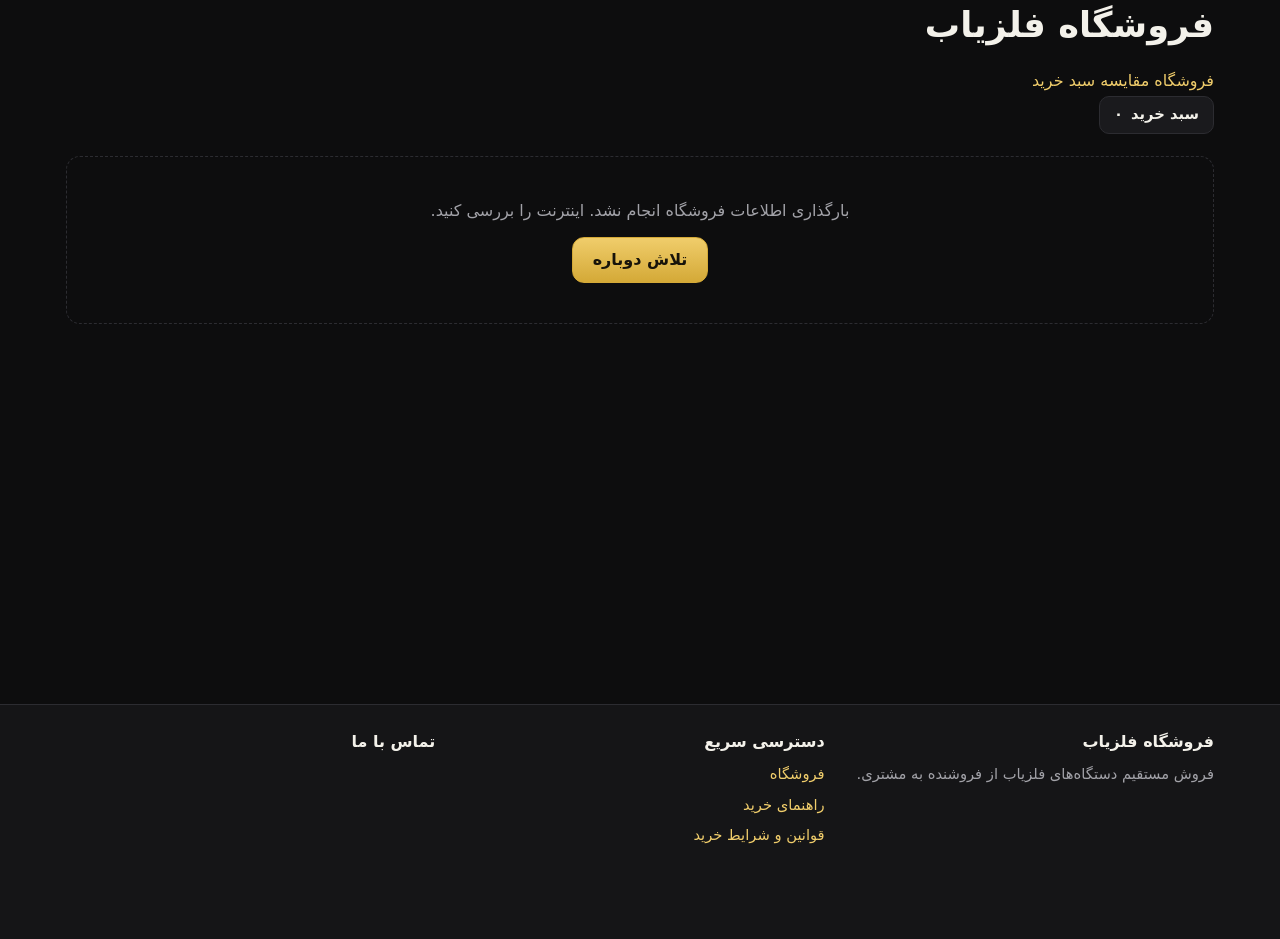
<file: index.html>
<!DOCTYPE html>
<html lang="fa" dir="rtl">
<head>
    <meta charset="UTF-8">
    <meta name="viewport" content="width=device-width, initial-scale=1.0">
    <meta name="description" content="فروشگاه تخصصی فلزیاب">
    <title>فروشگاه فلزیاب</title>
    <link rel="stylesheet" href="store.css">
</head>
<body>

    <header>
        <div class="wrap">
            <h1 id="shop-name">فروشگاه فلزیاب</h1>

            <nav id="nav">
                <a href="#shop">فروشگاه</a>
                <a href="#compare">مقایسه</a>
                <a href="#cart">سبد خرید</a>
            </nav>

            <div class="top-actions">
                <a class="btn btn-sm cartbtn" href="#cart">
                    سبد خرید
                    <span id="cart-count">۰</span>
                </a>

                <button class="btn btn-sm menu-btn"
                        id="menu-btn"
                        type="button">
                    منو
                </button>
            </div>
        </div>
    </header>

    <div class="wrap" id="demo-bar" hidden>
        فروشگاه در حالت نمایشی قرار دارد.
    </div>

    <main id="app" class="wrap">
        <div class="loading">
            در حال بارگذاری اطلاعات فروشگاه...
        </div>
    </main>

    <footer class="bot">
        <div class="wrap">
            <div class="cols">

                <div>
                    <h3 id="f-name">فروشگاه فلزیاب</h3>
                    <p>
                        فروش مستقیم دستگاه‌های فلزیاب از فروشنده به مشتری.
                    </p>
                    <p id="f-license"></p>
                </div>

                <div>
                    <h3>دسترسی سریع</h3>
                    <ul>
                        <li><a href="#shop">فروشگاه</a></li>
                        <li><a href="#guide">راهنمای خرید</a></li>
                        <li><a href="#terms">قوانین و شرایط خرید</a></li>
                    </ul>
                </div>

                <div>
                    <h3>تماس با ما</h3>
                    <ul id="f-contact"></ul>
                </div>

            </div>
        </div>
    </footer>

    <div class="float" id="float"></div>

    <script src="config.js"></script>
    <script src="demo-data.js"></script>
    <script src="app.js"></script>

</body>
</html>
</file>
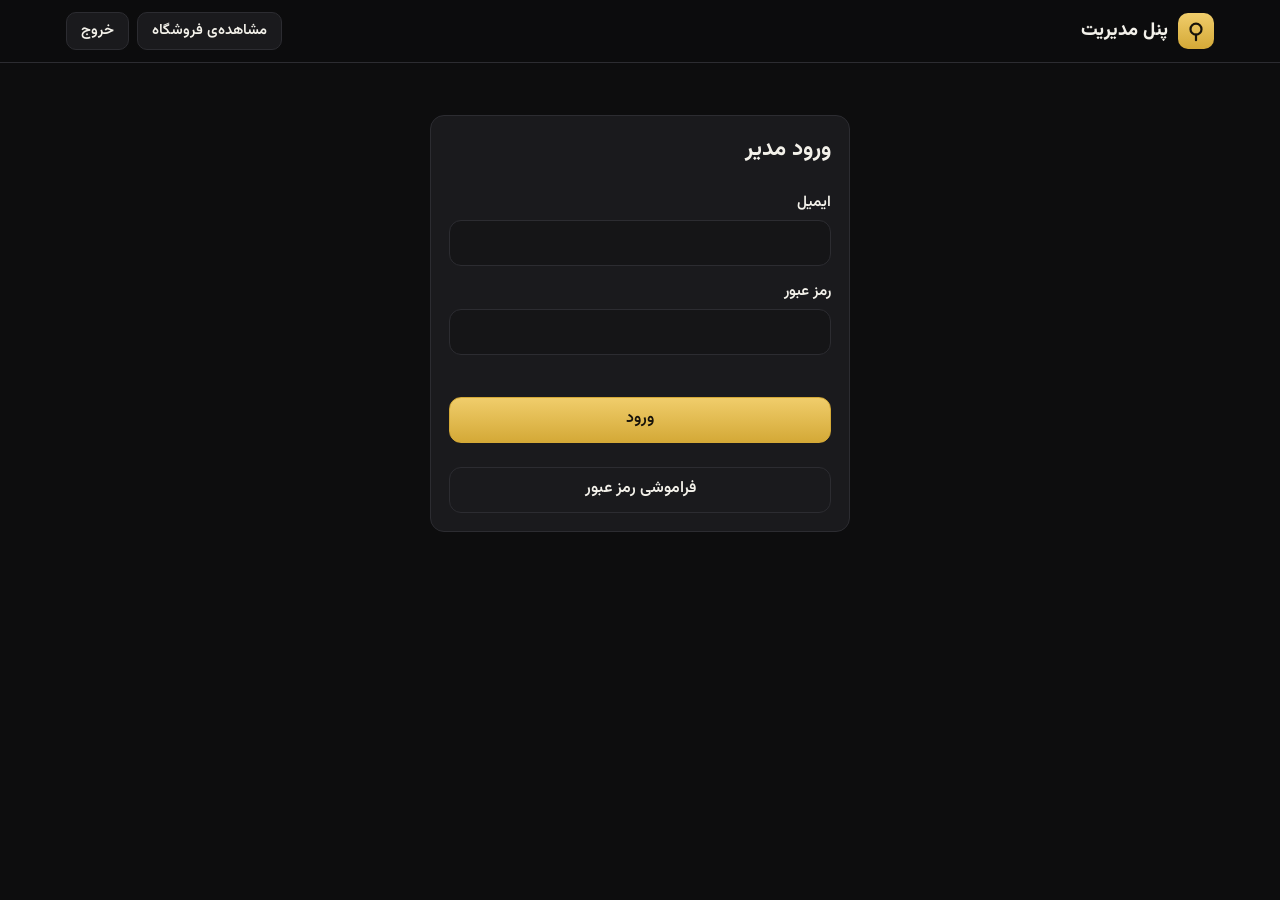
<file: admin.html>
<!doctype html>
<html lang="fa" dir="rtl">
<head>
<meta charset="utf-8">
<meta name="viewport" content="width=device-width,initial-scale=1,viewport-fit=cover">
<meta name="robots" content="noindex,nofollow">
<title>پنل مدیریت فروشگاه</title>
<link rel="stylesheet" href="https://fonts.googleapis.com/css2?family=Vazirmatn:wght@400;600;800&display=swap">
<link rel="stylesheet" href="css/store.css">
<style>
.tabs{display:flex;gap:6px;flex-wrap:wrap;margin:14px 0}
.tabs button{min-height:42px;padding:0 16px;border-radius:10px;border:1.5px solid var(--line);background:var(--card);cursor:pointer;font-weight:600}
.tabs button.on{background:var(--gold);color:var(--goldink);border-color:var(--gold)}
.tbl{width:100%;border-collapse:collapse;min-width:640px}
.tbl th,.tbl td{padding:9px 10px;border-bottom:1px solid var(--line);text-align:start;vertical-align:middle}
.tbl th{color:var(--muted);font-weight:600;font-size:.9rem}
.tbl tr.click{cursor:pointer}.tbl tr.click:hover{background:var(--bg2)}
.panel{background:var(--card);border:1px solid var(--line);border-radius:var(--r);padding:16px;margin-top:14px}
.fgrid{display:grid;grid-template-columns:repeat(auto-fit,minmax(220px,1fr));gap:12px}
.fgrid .full{grid-column:1/-1}
.imgs{display:flex;gap:10px;flex-wrap:wrap}
.imgs figure{margin:0;width:110px;border:1px solid var(--line);border-radius:10px;overflow:hidden;background:#111}
.imgs img{width:110px;height:84px;object-fit:cover}
.imgs figcaption{display:flex;gap:4px;padding:4px}
.imgs button{flex:1;font-size:.8rem;min-height:30px;border-radius:6px;border:1px solid var(--line);background:var(--bg2);cursor:pointer}
.spr{display:grid;grid-template-columns:1fr 1.4fr auto;gap:8px;margin-bottom:8px}
.ok-msg{color:var(--green)}
</style>
</head>
<body>
<header class="top"><div class="wrap"><span class="brand"><i aria-hidden="true"><svg viewBox="0 0 24 24" fill="none" stroke="currentColor" stroke-width="2.4" stroke-linecap="round"><circle cx="12" cy="10" r="6"/><path d="M12 16v6"/></svg></i>پنل مدیریت</span>
<div class="top-actions" style="margin-inline-start:auto"><a class="btn btn-sm" href="index.html">مشاهده‌ی فروشگاه</a><button class="btn btn-sm" id="logout" type="button" hidden>خروج</button></div></div></header>
<main class="wrap" id="root"><div class="loading">در حال بارگذاری…</div></main>
<script src="config.js"></script>
<script src="admin.js"></script>
</body>
</html>
</file>
<file: store.css>
/* فروشگاه فلزیاب: مشکی، طلایی، خاکستری. راست‌چین و موبایل‌اول. */
:root{
  --bg:#0d0d0e; --bg2:#151517; --card:#1a1a1d; --line:#2c2c31;
  --ink:#f3f1ea; --muted:#a2a2a8; --gold:#d4a937; --gold2:#f0cd6b; --goldink:#17130a;
  --red:#e0675d; --green:#5fc08a; --blue:#6fa8e8;
  --r:14px; --font:'Vazirmatn','Vazir',Tahoma,'Segoe UI',system-ui,sans-serif;
}
*{box-sizing:border-box}
html{scroll-behavior:smooth;-webkit-text-size-adjust:100%}
body{margin:0;background:var(--bg);color:var(--ink);font-family:var(--font);line-height:1.8;font-size:16px;
  padding-bottom:env(safe-area-inset-bottom,0px)}
img{max-width:100%;display:block}
a{color:var(--gold2);text-decoration:none}
a:hover{text-decoration:underline}
h1,h2,h3{line-height:1.4;margin:0 0 .5em;text-wrap:balance}
h1{font-size:clamp(1.5rem,4.5vw,2.2rem)} h2{font-size:clamp(1.25rem,3.4vw,1.6rem)} h3{font-size:1.1rem}
p{margin:0 0 1em}
button,input,select,textarea{font:inherit;color:inherit}
:focus-visible{outline:3px solid var(--gold2);outline-offset:2px}
.sr{position:absolute;width:1px;height:1px;overflow:hidden;clip:rect(0 0 0 0);white-space:nowrap}
.wrap{width:min(1180px,100%);margin-inline:auto;padding-inline:max(16px,env(safe-area-inset-right,0px)) max(16px,env(safe-area-inset-left,0px))}
.muted{color:var(--muted)} .gold{color:var(--gold)} .small{font-size:.88rem}
.ltr{direction:ltr;unicode-bidi:embed;display:inline-block}

/* دکمه‌ها */
.btn{display:inline-flex;align-items:center;justify-content:center;gap:8px;min-height:46px;padding:0 20px;border-radius:12px;
  border:1.5px solid var(--line);background:var(--card);cursor:pointer;font-weight:600;text-decoration:none!important;color:var(--ink);transition:.15s}
.btn:hover{border-color:var(--gold)}
.btn-gold{background:linear-gradient(180deg,var(--gold2),var(--gold));color:var(--goldink);border-color:var(--gold)}
.btn-gold:hover{filter:brightness(1.07)}
.btn-ghost{background:transparent}
.btn-wa{background:#1f8f55;border-color:#1f8f55;color:#fff}
.btn-sm{min-height:38px;padding:0 14px;font-size:.92rem;border-radius:10px}
.btn[disabled]{opacity:.5;cursor:not-allowed}
.btn svg{width:20px;height:20px;flex:none}

/* نوار بالا */
.demo-bar{background:var(--gold);color:var(--goldink);font-size:.9rem;font-weight:600;text-align:center;padding:6px 12px}
header.top{position:sticky;top:0;z-index:30;background:rgba(13,13,14,.94);backdrop-filter:blur(8px);border-bottom:1px solid var(--line)}
.top .wrap{display:flex;align-items:center;gap:14px;min-height:62px;flex-wrap:wrap;padding-block:8px}
.brand{display:flex;align-items:center;gap:10px;color:var(--ink);font-weight:800;font-size:1.15rem;text-decoration:none!important}
.brand i{width:36px;height:36px;border-radius:10px;background:linear-gradient(180deg,var(--gold2),var(--gold));display:grid;place-items:center;color:var(--goldink)}
.brand i svg{width:22px;height:22px}
nav.main{display:flex;gap:4px;flex-wrap:wrap;margin-inline-start:auto}
nav.main a{color:var(--muted);padding:6px 12px;border-radius:10px;font-weight:600;font-size:.95rem;text-decoration:none}
nav.main a:hover,nav.main a.on{color:var(--ink);background:var(--card)}
.top-actions{display:flex;gap:8px;align-items:center}
.cartbtn{position:relative}
.cartbtn b{position:absolute;top:-7px;inset-inline-start:-7px;min-width:22px;height:22px;border-radius:11px;background:var(--gold);color:var(--goldink);font-size:.8rem;display:grid;place-items:center;padding:0 5px}
.menu-btn{display:none}
@media (max-width:860px){
  .menu-btn{display:inline-flex}
  nav.main{display:none;width:100%;flex-direction:column;order:9;margin:0}
  nav.main.open{display:flex}
  nav.main a{padding:12px 14px;background:var(--card)}
  .top-actions{margin-inline-start:auto}
}

/* بخش‌ها */
main{min-height:60vh;padding-block:22px 40px}
.section{margin-block:34px}
.sec-head{display:flex;align-items:baseline;justify-content:space-between;gap:12px;margin-bottom:14px;flex-wrap:wrap}
.sec-head h2{margin:0}
.crumbs{font-size:.88rem;color:var(--muted);margin-bottom:14px}
.crumbs a{color:var(--muted)}

/* بنر */
.hero{position:relative;border-radius:22px;overflow:hidden;border:1px solid var(--line);background:var(--bg2)}
.slide{display:none;min-height:clamp(260px,46vw,420px);padding:clamp(22px,5vw,56px);align-items:center;position:relative;
  background:radial-gradient(900px 400px at 85% 0,rgba(212,169,55,.22),transparent 60%),linear-gradient(135deg,#17171a,#0d0d0e)}
.slide.on{display:flex}
.slide img.bg{position:absolute;inset:0;width:100%;height:100%;object-fit:cover;opacity:.35}
.slide .tx{position:relative;max-width:560px}
.slide h1{margin-bottom:.3em}
.slide p{color:var(--muted);font-size:1.05rem}
.dots{position:absolute;bottom:12px;inset-inline:0;display:flex;justify-content:center;gap:8px}
.dots button{width:12px;height:12px;border-radius:50%;border:0;background:#555;cursor:pointer;padding:0}
.dots button.on{background:var(--gold);width:26px;border-radius:8px}
.occasion{display:flex;gap:14px;align-items:center;justify-content:space-between;flex-wrap:wrap;border:1px dashed var(--gold);border-radius:var(--r);padding:14px 18px;background:rgba(212,169,55,.07)}
.occasion b{color:var(--gold2);font-size:1.1rem}

.trust{display:grid;grid-template-columns:repeat(auto-fit,minmax(210px,1fr));gap:12px}
.trust div{background:var(--card);border:1px solid var(--line);border-radius:var(--r);padding:16px;display:flex;gap:12px;align-items:flex-start}
.trust svg{width:28px;height:28px;color:var(--gold);flex:none}
.trust b{display:block}

/* کارت محصول */
.grid{display:grid;grid-template-columns:repeat(auto-fill,minmax(230px,1fr));gap:16px}
@media (max-width:520px){.grid{grid-template-columns:repeat(2,minmax(0,1fr));gap:10px}}
.pcard{background:var(--card);border:1px solid var(--line);border-radius:var(--r);overflow:hidden;display:flex;flex-direction:column;position:relative;min-width:0}
.pcard:hover{border-color:var(--gold)}
.pcard .pic{aspect-ratio:4/3;background:#111;display:block}
.pcard .pic img{width:100%;height:100%;object-fit:cover}
.pcard .bd{padding:12px 14px 14px;display:flex;flex-direction:column;gap:6px;flex:1}
.pcard h3{font-size:1rem;margin:0;color:var(--ink)}
.pcard .md{font-size:.85rem;color:var(--muted)}
.price{display:flex;align-items:baseline;gap:8px;flex-wrap:wrap;margin-top:auto}
.price b{font-size:1.1rem;color:var(--gold2)}
.price s{color:var(--muted);font-size:.88rem}
.badge{position:absolute;top:10px;inset-inline-start:10px;background:var(--red);color:#fff;font-size:.8rem;font-weight:700;border-radius:8px;padding:1px 8px;z-index:2}
.tagdemo{position:absolute;top:10px;inset-inline-end:10px;background:#333;color:var(--gold2);font-size:.75rem;border-radius:8px;padding:1px 8px;z-index:2;border:1px solid var(--gold)}
.pcard .acts{display:flex;gap:6px;margin-top:8px}
.pcard .acts .btn{flex:1;padding:0 8px}
.soldout{color:var(--red);font-weight:600;font-size:.9rem}
.instock{color:var(--green);font-size:.9rem}

/* فروشگاه */
.toolbar{display:grid;grid-template-columns:2fr 1fr 1fr auto;gap:10px;margin-bottom:16px}
@media (max-width:760px){.toolbar{grid-template-columns:1fr 1fr}.toolbar .q{grid-column:1/-1}}
.in{width:100%;min-height:46px;border-radius:12px;border:1.5px solid var(--line);background:var(--bg2);padding:8px 14px}
.in:focus{border-color:var(--gold);outline:none}
textarea.in{min-height:96px;resize:vertical}
select.in{appearance:auto}
.chips{display:flex;gap:8px;flex-wrap:wrap;margin-bottom:14px}
.chip{border:1.5px solid var(--line);border-radius:20px;padding:4px 14px;background:transparent;cursor:pointer;color:var(--muted)}
.chip.on{background:var(--gold);color:var(--goldink);border-color:var(--gold);font-weight:700}

/* جزئیات محصول */
.pd{display:grid;grid-template-columns:minmax(0,1fr) minmax(0,1fr);gap:26px}
@media (max-width:820px){.pd{grid-template-columns:minmax(0,1fr)}}
.gal .main{aspect-ratio:4/3;border-radius:var(--r);overflow:hidden;background:#111;border:1px solid var(--line)}
.gal .main img{width:100%;height:100%;object-fit:contain}
.thumbs{display:flex;gap:8px;margin-top:8px;flex-wrap:wrap}
.thumbs button{width:68px;height:52px;padding:0;border-radius:8px;border:2px solid var(--line);overflow:hidden;background:#111;cursor:pointer}
.thumbs button.on{border-color:var(--gold)}
.thumbs img{width:100%;height:100%;object-fit:cover}
.buybox{background:var(--card);border:1px solid var(--line);border-radius:var(--r);padding:16px;display:flex;flex-direction:column;gap:12px}
.buybox .big{font-size:1.6rem;color:var(--gold2);font-weight:800}
.qty{display:inline-flex;align-items:center;border:1.5px solid var(--line);border-radius:12px;overflow:hidden}
.qty button{width:44px;height:44px;background:var(--bg2);border:0;cursor:pointer;font-size:1.2rem}
.qty span{min-width:44px;text-align:center;font-weight:700}
.row{display:flex;gap:10px;flex-wrap:wrap;align-items:center}
.notice{border:1px solid var(--line);border-inline-start:4px solid var(--gold);background:var(--bg2);border-radius:10px;padding:12px 14px;font-size:.92rem;color:var(--muted)}
table.spec{width:100%;border-collapse:collapse}
table.spec th,table.spec td{padding:10px 12px;border-bottom:1px solid var(--line);text-align:start;vertical-align:top}
table.spec th{color:var(--muted);font-weight:600;width:38%}
.tbl-wrap{overflow-x:auto;border:1px solid var(--line);border-radius:var(--r);background:var(--card)}
.tbl-wrap table.cmpt{min-width:560px}

/* سبد و فرم */
.cart-line{display:grid;grid-template-columns:84px minmax(0,1fr) auto;gap:12px;align-items:center;padding:12px;border-bottom:1px solid var(--line)}
.cart-line img{width:84px;height:64px;object-fit:cover;border-radius:8px;background:#111}
.cart-box{background:var(--card);border:1px solid var(--line);border-radius:var(--r)}
.two{display:grid;grid-template-columns:minmax(0,3fr) minmax(0,2fr);gap:22px;align-items:start}
@media (max-width:860px){.two{grid-template-columns:minmax(0,1fr)}}
.form{display:grid;gap:12px}
.form label{display:grid;gap:4px;font-weight:600;font-size:.95rem}
.form .hp{position:absolute;inset-inline-start:-9999px;width:1px;height:1px;overflow:hidden}
.err{color:var(--red);font-size:.9rem;min-height:1.2em}
.opt{display:flex;gap:10px;align-items:flex-start;border:1.5px solid var(--line);border-radius:12px;padding:12px;cursor:pointer;background:var(--bg2)}
.opt.on{border-color:var(--gold);background:rgba(212,169,55,.08)}
.opt input{margin-top:6px;accent-color:var(--gold)}
.sum{display:flex;justify-content:space-between;gap:12px;padding:6px 0}
.sum.t{font-size:1.2rem;font-weight:800;color:var(--gold2);border-top:1px solid var(--line);margin-top:6px;padding-top:12px}

/* پیگیری */
.steps{display:grid;grid-template-columns:repeat(5,1fr);gap:6px;margin:14px 0}
.steps div{text-align:center;font-size:.82rem;color:var(--muted);padding-top:22px;position:relative}
.steps div::before{content:"";position:absolute;top:0;inset-inline:0;height:8px;border-radius:4px;background:var(--line)}
.steps div.on{color:var(--gold2);font-weight:700}
.steps div.on::before{background:var(--gold)}
.pill{display:inline-block;padding:1px 12px;border-radius:12px;font-size:.88rem;border:1px solid var(--line);background:var(--bg2)}
.pill.ok{color:var(--green);border-color:var(--green)} .pill.bad{color:var(--red);border-color:var(--red)} .pill.wait{color:var(--gold2);border-color:var(--gold)}

/* مقاله */
.prose{max-width:760px}
.prose h2{margin-top:1.4em}
.prose p{color:#d8d6cf}
.acard{background:var(--card);border:1px solid var(--line);border-radius:var(--r);padding:16px;display:block;color:var(--ink);text-decoration:none!important}
.acard:hover{border-color:var(--gold)}

footer.bot{border-top:1px solid var(--line);background:var(--bg2);padding:26px 0 90px;margin-top:30px;color:var(--muted);font-size:.92rem}
footer.bot .cols{display:grid;grid-template-columns:repeat(auto-fit,minmax(220px,1fr));gap:20px}
footer.bot h3{color:var(--ink);font-size:1rem}
footer.bot ul{list-style:none;margin:0;padding:0;display:grid;gap:4px}
.float{position:fixed;inset-inline-start:max(14px,env(safe-area-inset-left,0px));bottom:max(14px,env(safe-area-inset-bottom,0px));display:flex;flex-direction:column;gap:10px;z-index:25}
.float a{width:50px;height:50px;border-radius:50%;display:grid;place-items:center;box-shadow:0 6px 18px rgba(0,0,0,.5);border:0}
.float a svg{width:24px;height:24px}
.toast{position:fixed;inset-inline:16px;bottom:max(84px,env(safe-area-inset-bottom,0px));margin-inline:auto;width:fit-content;max-width:92vw;background:var(--gold);color:var(--goldink);
  font-weight:700;padding:10px 20px;border-radius:12px;z-index:60;box-shadow:0 8px 24px rgba(0,0,0,.5)}
.empty{text-align:center;padding:40px 16px;color:var(--muted);border:1px dashed var(--line);border-radius:var(--r)}
.loading{text-align:center;color:var(--muted);padding:50px 0}
@media (prefers-reduced-motion:reduce){*{transition:none!important;scroll-behavior:auto!important}}
</file>
<file: css/store.css>
/* فروشگاه فلزیاب: مشکی، طلایی، خاکستری. راست‌چین و موبایل‌اول. */
:root{
  --bg:#0d0d0e; --bg2:#151517; --card:#1a1a1d; --line:#2c2c31;
  --ink:#f3f1ea; --muted:#a2a2a8; --gold:#d4a937; --gold2:#f0cd6b; --goldink:#17130a;
  --red:#e0675d; --green:#5fc08a; --blue:#6fa8e8;
  --r:14px; --font:'Vazirmatn','Vazir',Tahoma,'Segoe UI',system-ui,sans-serif;
}
*{box-sizing:border-box}
html{scroll-behavior:smooth;-webkit-text-size-adjust:100%}
body{margin:0;background:var(--bg);color:var(--ink);font-family:var(--font);line-height:1.8;font-size:16px;
  padding-bottom:env(safe-area-inset-bottom,0px)}
img{max-width:100%;display:block}
a{color:var(--gold2);text-decoration:none}
a:hover{text-decoration:underline}
h1,h2,h3{line-height:1.4;margin:0 0 .5em;text-wrap:balance}
h1{font-size:clamp(1.5rem,4.5vw,2.2rem)} h2{font-size:clamp(1.25rem,3.4vw,1.6rem)} h3{font-size:1.1rem}
p{margin:0 0 1em}
button,input,select,textarea{font:inherit;color:inherit}
:focus-visible{outline:3px solid var(--gold2);outline-offset:2px}
.sr{position:absolute;width:1px;height:1px;overflow:hidden;clip:rect(0 0 0 0);white-space:nowrap}
.wrap{width:min(1180px,100%);margin-inline:auto;padding-inline:max(16px,env(safe-area-inset-right,0px)) max(16px,env(safe-area-inset-left,0px))}
.muted{color:var(--muted)} .gold{color:var(--gold)} .small{font-size:.88rem}
.ltr{direction:ltr;unicode-bidi:embed;display:inline-block}

/* دکمه‌ها */
.btn{display:inline-flex;align-items:center;justify-content:center;gap:8px;min-height:46px;padding:0 20px;border-radius:12px;
  border:1.5px solid var(--line);background:var(--card);cursor:pointer;font-weight:600;text-decoration:none!important;color:var(--ink);transition:.15s}
.btn:hover{border-color:var(--gold)}
.btn-gold{background:linear-gradient(180deg,var(--gold2),var(--gold));color:var(--goldink);border-color:var(--gold)}
.btn-gold:hover{filter:brightness(1.07)}
.btn-ghost{background:transparent}
.btn-wa{background:#1f8f55;border-color:#1f8f55;color:#fff}
.btn-sm{min-height:38px;padding:0 14px;font-size:.92rem;border-radius:10px}
.btn[disabled]{opacity:.5;cursor:not-allowed}
.btn svg{width:20px;height:20px;flex:none}

/* نوار بالا */
.demo-bar{background:var(--gold);color:var(--goldink);font-size:.9rem;font-weight:600;text-align:center;padding:6px 12px}
header.top{position:sticky;top:0;z-index:30;background:rgba(13,13,14,.94);backdrop-filter:blur(8px);border-bottom:1px solid var(--line)}
.top .wrap{display:flex;align-items:center;gap:14px;min-height:62px;flex-wrap:wrap;padding-block:8px}
.brand{display:flex;align-items:center;gap:10px;color:var(--ink);font-weight:800;font-size:1.15rem;text-decoration:none!important}
.brand i{width:36px;height:36px;border-radius:10px;background:linear-gradient(180deg,var(--gold2),var(--gold));display:grid;place-items:center;color:var(--goldink)}
.brand i svg{width:22px;height:22px}
nav.main{display:flex;gap:4px;flex-wrap:wrap;margin-inline-start:auto}
nav.main a{color:var(--muted);padding:6px 12px;border-radius:10px;font-weight:600;font-size:.95rem;text-decoration:none}
nav.main a:hover,nav.main a.on{color:var(--ink);background:var(--card)}
.top-actions{display:flex;gap:8px;align-items:center}
.cartbtn{position:relative}
.cartbtn b{position:absolute;top:-7px;inset-inline-start:-7px;min-width:22px;height:22px;border-radius:11px;background:var(--gold);color:var(--goldink);font-size:.8rem;display:grid;place-items:center;padding:0 5px}
.menu-btn{display:none}
@media (max-width:860px){
  .menu-btn{display:inline-flex}
  nav.main{display:none;width:100%;flex-direction:column;order:9;margin:0}
  nav.main.open{display:flex}
  nav.main a{padding:12px 14px;background:var(--card)}
  .top-actions{margin-inline-start:auto}
}

/* بخش‌ها */
main{min-height:60vh;padding-block:22px 40px}
.section{margin-block:34px}
.sec-head{display:flex;align-items:baseline;justify-content:space-between;gap:12px;margin-bottom:14px;flex-wrap:wrap}
.sec-head h2{margin:0}
.crumbs{font-size:.88rem;color:var(--muted);margin-bottom:14px}
.crumbs a{color:var(--muted)}

/* بنر */
.hero{position:relative;border-radius:22px;overflow:hidden;border:1px solid var(--line);background:var(--bg2)}
.slide{display:none;min-height:clamp(260px,46vw,420px);padding:clamp(22px,5vw,56px);align-items:center;position:relative;
  background:radial-gradient(900px 400px at 85% 0,rgba(212,169,55,.22),transparent 60%),linear-gradient(135deg,#17171a,#0d0d0e)}
.slide.on{display:flex}
.slide img.bg{position:absolute;inset:0;width:100%;height:100%;object-fit:cover;opacity:.35}
.slide .tx{position:relative;max-width:560px}
.slide h1{margin-bottom:.3em}
.slide p{color:var(--muted);font-size:1.05rem}
.dots{position:absolute;bottom:12px;inset-inline:0;display:flex;justify-content:center;gap:8px}
.dots button{width:12px;height:12px;border-radius:50%;border:0;background:#555;cursor:pointer;padding:0}
.dots button.on{background:var(--gold);width:26px;border-radius:8px}
.occasion{display:flex;gap:14px;align-items:center;justify-content:space-between;flex-wrap:wrap;border:1px dashed var(--gold);border-radius:var(--r);padding:14px 18px;background:rgba(212,169,55,.07)}
.occasion b{color:var(--gold2);font-size:1.1rem}

.trust{display:grid;grid-template-columns:repeat(auto-fit,minmax(210px,1fr));gap:12px}
.trust div{background:var(--card);border:1px solid var(--line);border-radius:var(--r);padding:16px;display:flex;gap:12px;align-items:flex-start}
.trust svg{width:28px;height:28px;color:var(--gold);flex:none}
.trust b{display:block}

/* کارت محصول */
.grid{display:grid;grid-template-columns:repeat(auto-fill,minmax(230px,1fr));gap:16px}
@media (max-width:520px){.grid{grid-template-columns:repeat(2,minmax(0,1fr));gap:10px}}
.pcard{background:var(--card);border:1px solid var(--line);border-radius:var(--r);overflow:hidden;display:flex;flex-direction:column;position:relative;min-width:0}
.pcard:hover{border-color:var(--gold)}
.pcard .pic{aspect-ratio:4/3;background:#111;display:block}
.pcard .pic img{width:100%;height:100%;object-fit:cover}
.pcard .bd{padding:12px 14px 14px;display:flex;flex-direction:column;gap:6px;flex:1}
.pcard h3{font-size:1rem;margin:0;color:var(--ink)}
.pcard .md{font-size:.85rem;color:var(--muted)}
.price{display:flex;align-items:baseline;gap:8px;flex-wrap:wrap;margin-top:auto}
.price b{font-size:1.1rem;color:var(--gold2)}
.price s{color:var(--muted);font-size:.88rem}
.badge{position:absolute;top:10px;inset-inline-start:10px;background:var(--red);color:#fff;font-size:.8rem;font-weight:700;border-radius:8px;padding:1px 8px;z-index:2}
.tagdemo{position:absolute;top:10px;inset-inline-end:10px;background:#333;color:var(--gold2);font-size:.75rem;border-radius:8px;padding:1px 8px;z-index:2;border:1px solid var(--gold)}
.pcard .acts{display:flex;gap:6px;margin-top:8px}
.pcard .acts .btn{flex:1;padding:0 8px}
.soldout{color:var(--red);font-weight:600;font-size:.9rem}
.instock{color:var(--green);font-size:.9rem}

/* فروشگاه */
.toolbar{display:grid;grid-template-columns:2fr 1fr 1fr auto;gap:10px;margin-bottom:16px}
@media (max-width:760px){.toolbar{grid-template-columns:1fr 1fr}.toolbar .q{grid-column:1/-1}}
.in{width:100%;min-height:46px;border-radius:12px;border:1.5px solid var(--line);background:var(--bg2);padding:8px 14px}
.in:focus{border-color:var(--gold);outline:none}
textarea.in{min-height:96px;resize:vertical}
select.in{appearance:auto}
.chips{display:flex;gap:8px;flex-wrap:wrap;margin-bottom:14px}
.chip{border:1.5px solid var(--line);border-radius:20px;padding:4px 14px;background:transparent;cursor:pointer;color:var(--muted)}
.chip.on{background:var(--gold);color:var(--goldink);border-color:var(--gold);font-weight:700}

/* جزئیات محصول */
.pd{display:grid;grid-template-columns:minmax(0,1fr) minmax(0,1fr);gap:26px}
@media (max-width:820px){.pd{grid-template-columns:minmax(0,1fr)}}
.gal .main{aspect-ratio:4/3;border-radius:var(--r);overflow:hidden;background:#111;border:1px solid var(--line)}
.gal .main img{width:100%;height:100%;object-fit:contain}
.thumbs{display:flex;gap:8px;margin-top:8px;flex-wrap:wrap}
.thumbs button{width:68px;height:52px;padding:0;border-radius:8px;border:2px solid var(--line);overflow:hidden;background:#111;cursor:pointer}
.thumbs button.on{border-color:var(--gold)}
.thumbs img{width:100%;height:100%;object-fit:cover}
.buybox{background:var(--card);border:1px solid var(--line);border-radius:var(--r);padding:16px;display:flex;flex-direction:column;gap:12px}
.buybox .big{font-size:1.6rem;color:var(--gold2);font-weight:800}
.qty{display:inline-flex;align-items:center;border:1.5px solid var(--line);border-radius:12px;overflow:hidden}
.qty button{width:44px;height:44px;background:var(--bg2);border:0;cursor:pointer;font-size:1.2rem}
.qty span{min-width:44px;text-align:center;font-weight:700}
.row{display:flex;gap:10px;flex-wrap:wrap;align-items:center}
.notice{border:1px solid var(--line);border-inline-start:4px solid var(--gold);background:var(--bg2);border-radius:10px;padding:12px 14px;font-size:.92rem;color:var(--muted)}
table.spec{width:100%;border-collapse:collapse}
table.spec th,table.spec td{padding:10px 12px;border-bottom:1px solid var(--line);text-align:start;vertical-align:top}
table.spec th{color:var(--muted);font-weight:600;width:38%}
.tbl-wrap{overflow-x:auto;border:1px solid var(--line);border-radius:var(--r);background:var(--card)}
.tbl-wrap table.cmpt{min-width:560px}

/* سبد و فرم */
.cart-line{display:grid;grid-template-columns:84px minmax(0,1fr) auto;gap:12px;align-items:center;padding:12px;border-bottom:1px solid var(--line)}
.cart-line img{width:84px;height:64px;object-fit:cover;border-radius:8px;background:#111}
.cart-box{background:var(--card);border:1px solid var(--line);border-radius:var(--r)}
.two{display:grid;grid-template-columns:minmax(0,3fr) minmax(0,2fr);gap:22px;align-items:start}
@media (max-width:860px){.two{grid-template-columns:minmax(0,1fr)}}
.form{display:grid;gap:12px}
.form label{display:grid;gap:4px;font-weight:600;font-size:.95rem}
.form .hp{position:absolute;inset-inline-start:-9999px;width:1px;height:1px;overflow:hidden}
.err{color:var(--red);font-size:.9rem;min-height:1.2em}
.opt{display:flex;gap:10px;align-items:flex-start;border:1.5px solid var(--line);border-radius:12px;padding:12px;cursor:pointer;background:var(--bg2)}
.opt.on{border-color:var(--gold);background:rgba(212,169,55,.08)}
.opt input{margin-top:6px;accent-color:var(--gold)}
.sum{display:flex;justify-content:space-between;gap:12px;padding:6px 0}
.sum.t{font-size:1.2rem;font-weight:800;color:var(--gold2);border-top:1px solid var(--line);margin-top:6px;padding-top:12px}

/* پیگیری */
.steps{display:grid;grid-template-columns:repeat(5,1fr);gap:6px;margin:14px 0}
.steps div{text-align:center;font-size:.82rem;color:var(--muted);padding-top:22px;position:relative}
.steps div::before{content:"";position:absolute;top:0;inset-inline:0;height:8px;border-radius:4px;background:var(--line)}
.steps div.on{color:var(--gold2);font-weight:700}
.steps div.on::before{background:var(--gold)}
.pill{display:inline-block;padding:1px 12px;border-radius:12px;font-size:.88rem;border:1px solid var(--line);background:var(--bg2)}
.pill.ok{color:var(--green);border-color:var(--green)} .pill.bad{color:var(--red);border-color:var(--red)} .pill.wait{color:var(--gold2);border-color:var(--gold)}

/* مقاله */
.prose{max-width:760px}
.prose h2{margin-top:1.4em}
.prose p{color:#d8d6cf}
.acard{background:var(--card);border:1px solid var(--line);border-radius:var(--r);padding:16px;display:block;color:var(--ink);text-decoration:none!important}
.acard:hover{border-color:var(--gold)}

footer.bot{border-top:1px solid var(--line);background:var(--bg2);padding:26px 0 90px;margin-top:30px;color:var(--muted);font-size:.92rem}
footer.bot .cols{display:grid;grid-template-columns:repeat(auto-fit,minmax(220px,1fr));gap:20px}
footer.bot h3{color:var(--ink);font-size:1rem}
footer.bot ul{list-style:none;margin:0;padding:0;display:grid;gap:4px}
.float{position:fixed;inset-inline-start:max(14px,env(safe-area-inset-left,0px));bottom:max(14px,env(safe-area-inset-bottom,0px));display:flex;flex-direction:column;gap:10px;z-index:25}
.float a{width:50px;height:50px;border-radius:50%;display:grid;place-items:center;box-shadow:0 6px 18px rgba(0,0,0,.5);border:0}
.float a svg{width:24px;height:24px}
.toast{position:fixed;inset-inline:16px;bottom:max(84px,env(safe-area-inset-bottom,0px));margin-inline:auto;width:fit-content;max-width:92vw;background:var(--gold);color:var(--goldink);
  font-weight:700;padding:10px 20px;border-radius:12px;z-index:60;box-shadow:0 8px 24px rgba(0,0,0,.5)}
.empty{text-align:center;padding:40px 16px;color:var(--muted);border:1px dashed var(--line);border-radius:var(--r)}
.loading{text-align:center;color:var(--muted);padding:50px 0}
@media (prefers-reduced-motion:reduce){*{transition:none!important;scroll-behavior:auto!important}}
</file>
